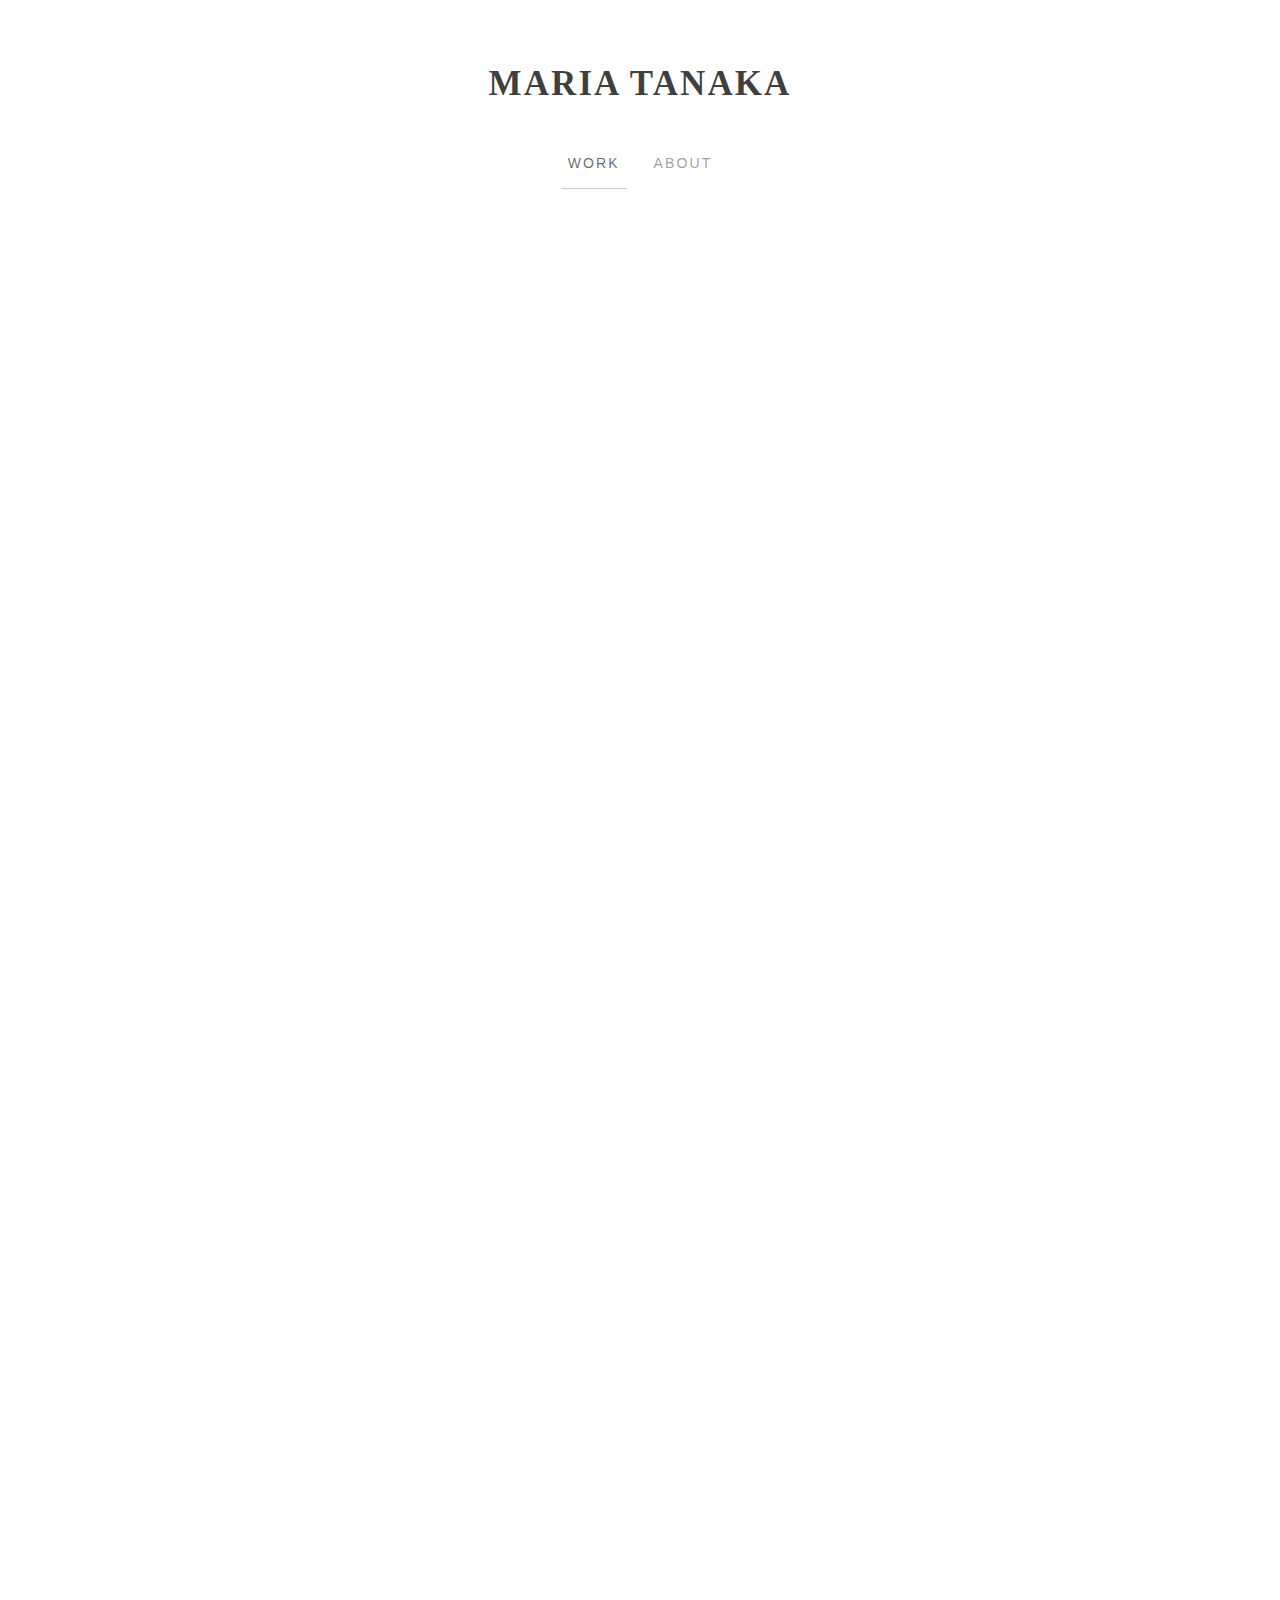
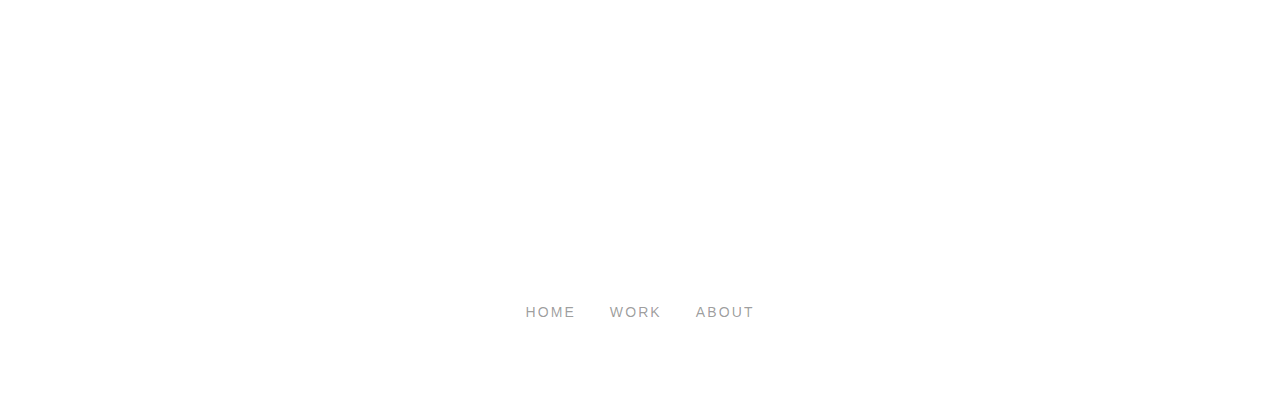
<file: callyourmom.index.html>
<!doctype html>

<html lang="en">

<head>

    <meta charset="utf-8" />

    <title>Maria's Portfolio</title>

    <meta name="description" content="a minimal, simple portfolio site." />

    <!-- VIEWPORT FOR MOBILE -->
    
    <meta name="viewport" content="width=device-width, initial-scale=1" />

    <!-- FOR IE -->

    <meta http-equiv="X-UA-Compatible" content="ie=edge">

    <!-- MAIN CSS FILE -->
    
    <link href="css/style.css" rel="stylesheet" type="text/css" />

</head>

<body>
    
    <header class="site-header">

        <div class="site-identity">

            <h1>

                <a href="index.html" >Maria Tanaka</a>
                
            </h1>

        </div> 

        <nav class="site-navigation">

            <ul>

                <li class="selected">

                    <a href="index.html#work" class="selected">Work</a>

                </li>

                <li>

                    <a href="about.html">About</a>

                </li>

            </ul>

        </nav>   

    </header>

    <main class="site-main">

       <section class="hero-section">
        <img src="img/Free Book Cover Mockup PSD For Branding copy.jpg" alt="" srcset="">
     </section>
        <section>

            <h1 class="uppercase">Book Cover Trilogy</h1>

            <h3 class="subheader purple">Podcast into Book Covers</h3>

            <div class="row">

                <div class="two-thirds column">

                    <p>

                        <i>
                           We were tasked to create three book covers based on the podcasts we've chosen from a list.
                           I've chosen Phoebe Judge. Each podcasts found within the Phoebe Judge episodes deals with 
                           alot of mysteries and horrors which I tend to enjoy.
                        </i>    
                    </p>

                    <i>
                        It took time to figure out what the book cover of each story should look like. 
                        There were mutiple sketches but many of them did not fit the storyline. Eventually, I found
                        the solution and I discovered the right "face" of the "Call Your Mom" podcast. The experience of the
                        this design process has taught me how to be able to execute specific deliverables.
                    
                        



                    </i>

                    <p>
                        
                    </p>

                </div>

                <div class="one-third column">

                    <p class="uppercase">

                        <strong>Client:</strong> Emily Moody <br />

                        <strong>Service:</strong>  Visual Identity Design, Graphic Design <br />

                        <strong>Skills:</strong> Adobe InDesign, Adobe Photoshop <br />

                    </p>
                    
                </div>

            </div>

        </section>

        <section>

            <div class="row">

                <div class="two-thirds column">

                    <img src="img/IMG_5621.jpg" alt="Book Covers Front View" class="scale-with-grid" />

                </div>

                <div class="one-third column">

                    <img src="img/heart in jar.png" alt="Book Covers Side View" class="scale-with-grid" />
        
                </div>

            </div>

        </section>

        <section id="work" class="text-centered">

   

    </main>

    <footer class="site-footer">

        <nav class="site-navigation">

            <ul>

                <li>

                    <a href="index.html">Home</a>

                </li>

                <li>

                    <a href="index.html#work">Work</a>

                </li>

                <li>

                    <a href="about.html">About</a>

                </li>

            </ul>

        </nav>

    </footer>

</body>

</html>
</file>
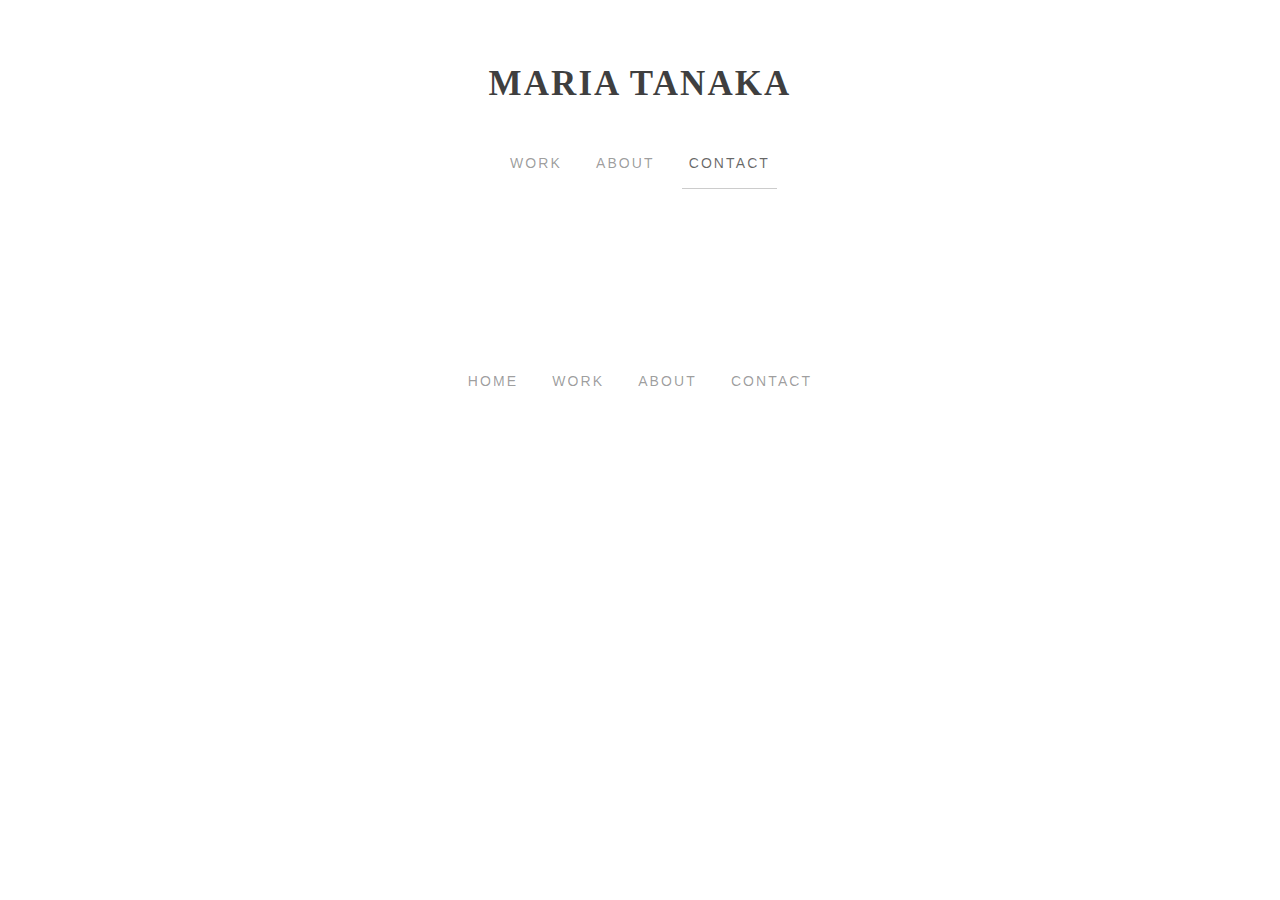
<file: contact.html>
<!doctype html>
<html lang="en">

<head>
    <meta charset="utf-8" />
    <title>Maria's Portfolio | Contact</title>

    <!-- HTML5 -->
    <!--[if lt IE 9]>
    <script src="http://html5shim.googlecode.com/svn/trunk/html5.js"></script>
<![endif]-->

    <!-- VIEWPORT FOR MOBILE -->
    <meta name="viewport" content="width=device-width, initial-scale=1" />

    <!-- MAIN CSS FILE -->
    <link href="css/style.css" rel="stylesheet" type="text/css" />

</head>

<body>

    <header class="site-header">
            <div class="site-branding">
                <h1>
                    <a href="index.html">Maria Tanaka</a>
                </h1>
            </div>
            <nav class="site-navigation">
                <ul>
                    <li class="selected">
                        <a href="index.html#work">Work</a>
                    </li>
                    <li>
                        <a href="about.html">About</a>
                    </li>
                    <li>
                        <a href="contact.html" class="selected">Contact</a>
                    </li>
                </ul>
            </nav>
    </header>

    <main class="site-main">

        <section class="text-centered fade-and-move-in">
            
            <div id="wufoo-z1th6dkg1ip4896" class="mywufooform"></div>
            <script type="text/javascript">var z1th6dkg1ip4896; (function (d, t) {
                    var s = d.createElement(t), options = {
                        'userName': 'johndoenma',
                        'formHash': 'z1th6dkg1ip4896',
                        'autoResize': true,
                        'height': '497',
                        'async': true,
                        'host': 'wufoo.com',
                        'header': 'show',
                        'ssl': true
                    };
                    s.src = ('https:' == d.location.protocol ? 'https://' : 'http://') + 'www.wufoo.com/scripts/embed/form.js';
                    s.onload = s.onreadystatechange = function () {
                        var rs = this.readyState; if (rs) if (rs != 'complete') if (rs != 'loaded') return;
                        try { z1th6dkg1ip4896 = new WufooForm(); z1th6dkg1ip4896.initialize(options); z1th6dkg1ip4896.display(); } catch (e) { }
                    };
                    var scr = d.getElementsByTagName(t)[0], par = scr.parentNode; par.insertBefore(s, scr);
                })(document, 'script');</script>

        </section>

    </main>

    <footer class="site-footer">
            <nav class="site-navigation">
                <ul>
                    <li>
                        <a href="index.html">Home</a>
                    </li>
                    <li>
                        <a href="index.html#work">Work</a>
                    </li>
                    <li>
                        <a href="about.html">About</a>
                    </li>
                    <li>
                        <a href="contact.html">Contact</a>
                    </li>
                </ul>
            </nav>
        
    </footer>

</body>

</html>
</file>
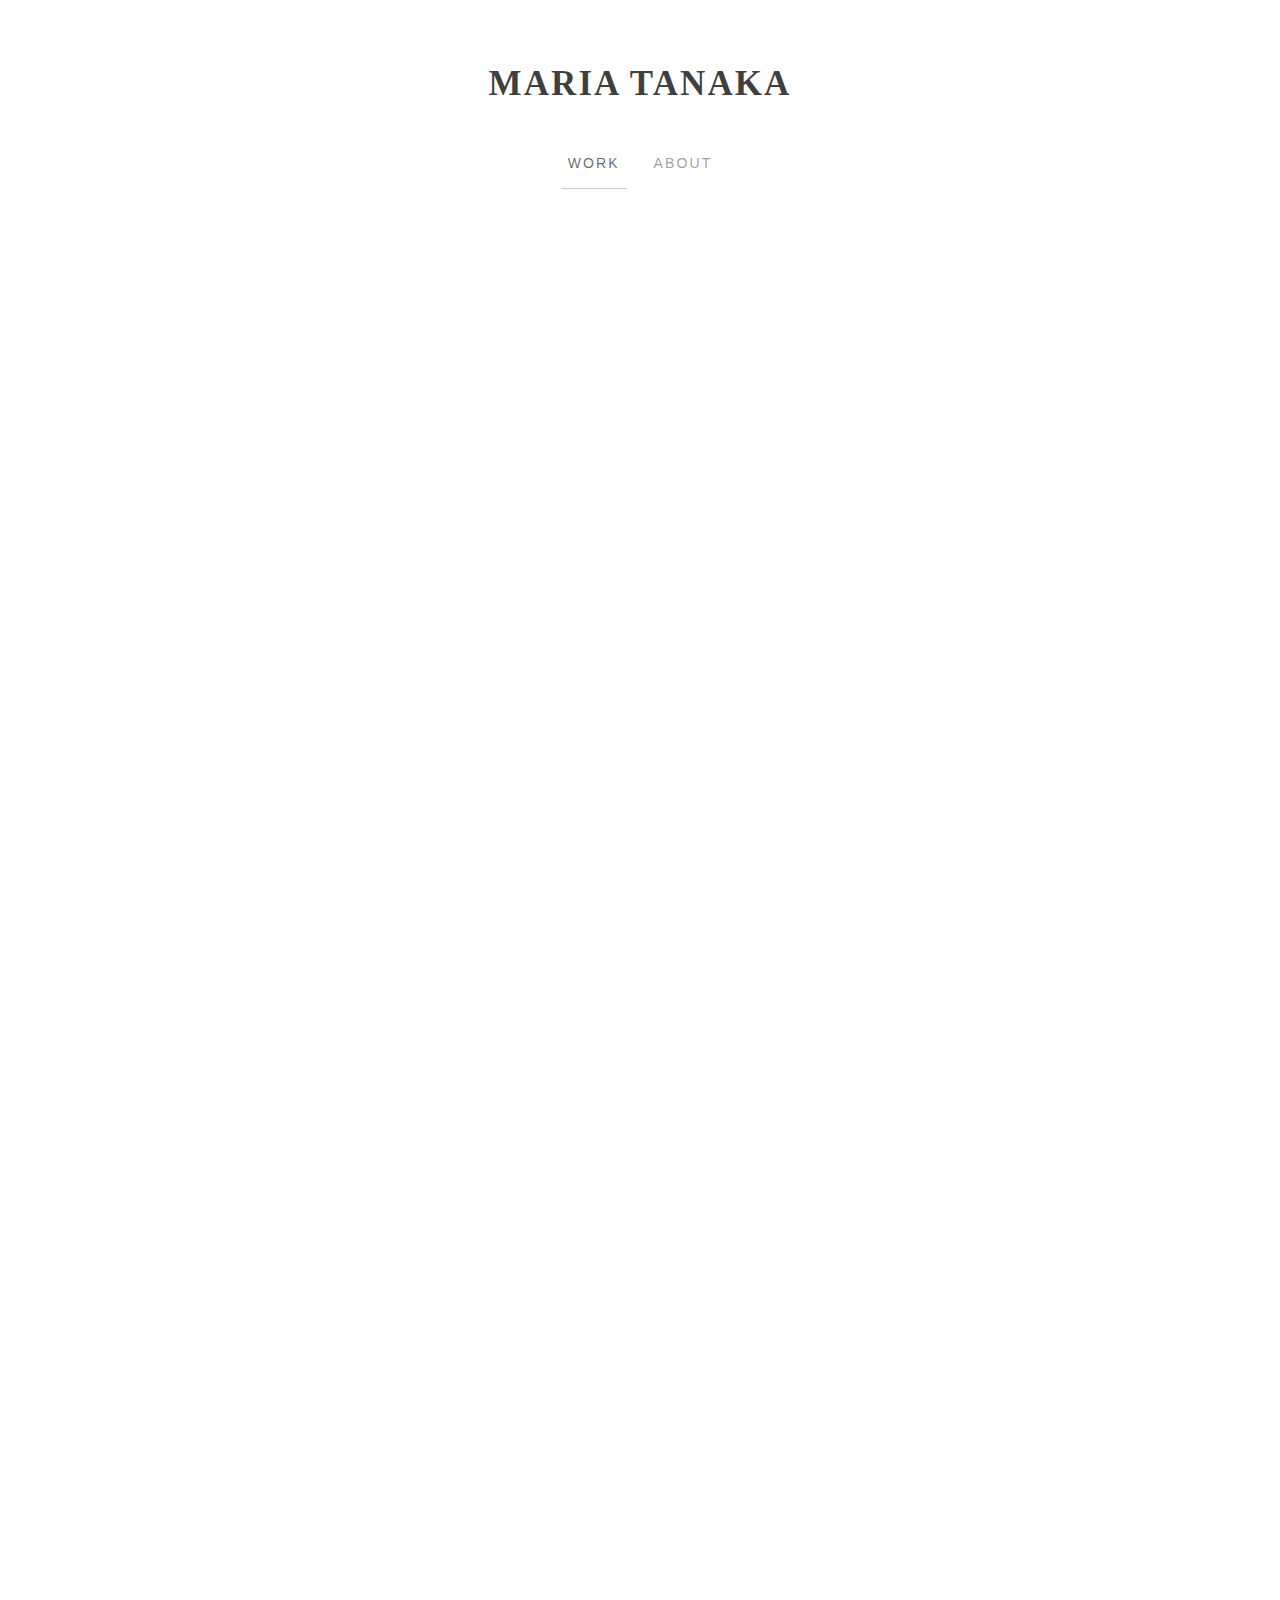
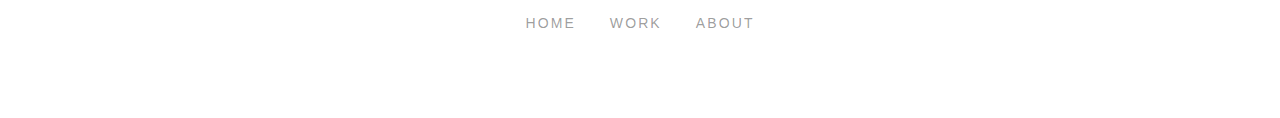
<file: dohalogo.index.html>
<!doctype html>

<html lang="en">

<head>

    <meta charset="utf-8" />

    <title>Maria's Portfolio</title>

    <meta name="description" content="a minimal, simple portfolio site." />

    <!-- VIEWPORT FOR MOBILE -->
    
    <meta name="viewport" content="width=device-width, initial-scale=1" />

    <!-- FOR IE -->

    <meta http-equiv="X-UA-Compatible" content="ie=edge">

    <!-- MAIN CSS FILE -->
    
    <link href="css/style.css" rel="stylesheet" type="text/css" />

</head>

<body>
    
    <header class="site-header">

        <div class="site-identity">

            <h1>

                <a href="index.html" >Maria Tanaka</a>
                
            </h1>

        </div> 

        <nav class="site-navigation">

            <ul>

                <li class="selected">

                    <a href="index.html#work" class="selected">Work</a>

                </li>

                <li>

                    <a href="about.html">About</a>

                </li>

            </ul>

        </nav>   

    </header>

    <main class="site-main">

       <section class="hero-section">
        <img src="img/doha-about.jpg">
        <img src="img//1-sideabout.jpg" alt="" srcset="">
     </section>
        <section>

            <h1 class="uppercase">Qatar, Doha Tourism Logo</h1>

            <h3 class="subheader purple">Creating a Logo for a City</h3>

            <div class="row">

                <div class="two-thirds column">

                    <p>

                        <i>
                           We were tasked to create a logo for a city of our choice. The city I've chosen was Doha which is located
                           in Qatar. I became drawn to the city's attractions and its significant culture.
                        </i>

                    </p>

                    <p>
                        Doha is a beautiful city with many attractions which gave me a lot of ideas to start with.
                        I had to undergo the sketching process a few times but I have found three concepts to work with. 
                        Eventually, one of the three concepts has been chosen and the final logo for Doha, Qatar has been finished. 
                         I enjoyed doing this project, expecially experimenting with colors and creating different shapes on Adobe Illustrator. 



                    <p>
   
                    </p>

                </div>

                <div class="one-third column">

                    <p class="uppercase">

                        <strong>Client:</strong> Emily Moody <br />

                        <strong>Service:</strong>  Visual Identity Design, Graphic Design <br />

                        <strong>Skills:</strong> Adobe InDesign, Adobe Photoshop <br />

                    </p>
                    
                </div>

            </div>

        </section>

        <section>

            <div class="row">

                <div class="one column">

                    <img src="img/concepts2.png" alt="Book Covers Front View" class="scale-with-grid" />

                </div>

        <section id="work" class="text-centered">

   

    </main>

    <footer class="site-footer">

        <nav class="site-navigation">

            <ul>

                <li>

                    <a href="index.html">Home</a>

                </li>

                <li>

                    <a href="index.html#work">Work</a>

                </li>

                <li>

                    <a href="about.html">About</a>

                </li>

            </ul>

        </nav>

    </footer>

</body>

</html>
</file>
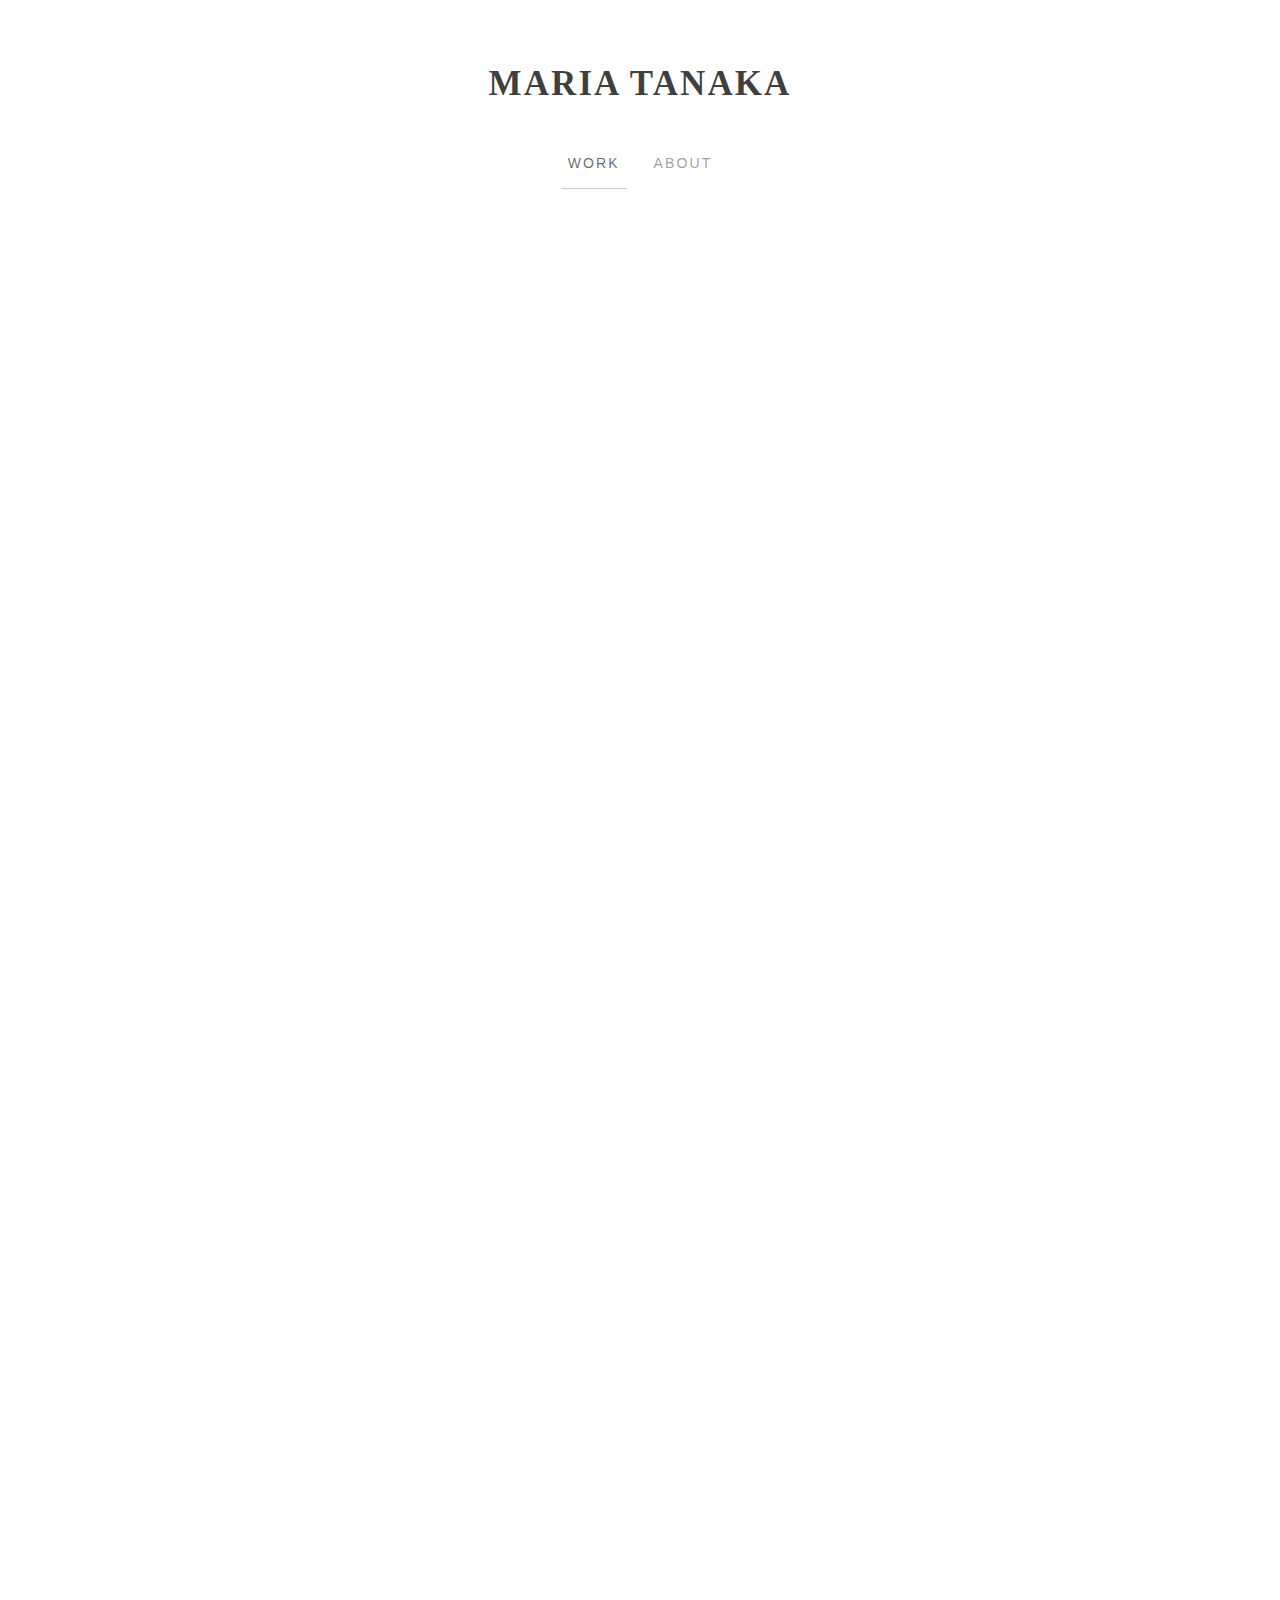
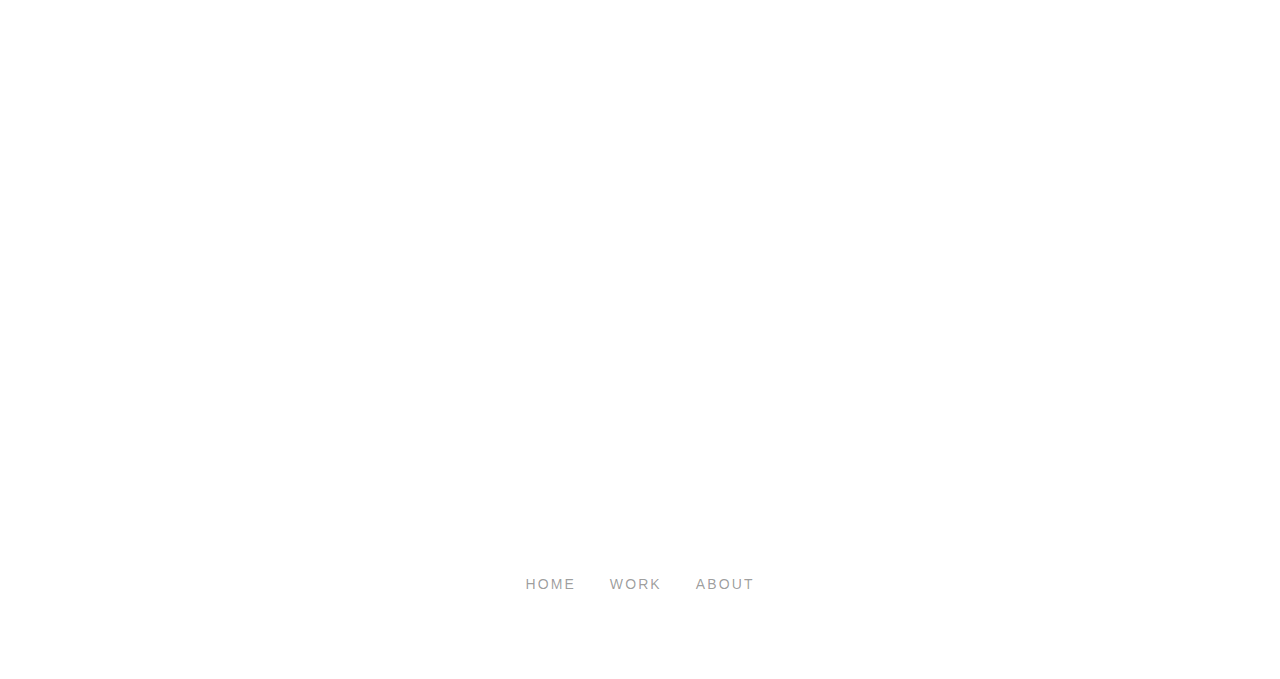
<file: flagdesign.index.html>
<!doctype html>

<html lang="en">

<head>

    <meta charset="utf-8" />

    <title>Maria's Portfolio</title>

    <meta name="description" content="a minimal, simple portfolio site." />

    <!-- VIEWPORT FOR MOBILE -->
    
    <meta name="viewport" content="width=device-width, initial-scale=1" />

    <!-- FOR IE -->

    <meta http-equiv="X-UA-Compatible" content="ie=edge">

    <!-- MAIN CSS FILE -->
    
    <link href="css/style.css" rel="stylesheet" type="text/css" />

</head>

<body>
    
    <header class="site-header">

        <div class="site-identity">

            <h1>

                <a href="index.html" >Maria Tanaka</a>
                
            </h1>

        </div> 

        <nav class="site-navigation">

            <ul>

                <li class="selected">

                    <a href="index.html#work" class="selected">Work</a>

                </li>

                <li>

                    <a href="about.html">About</a>

                </li>

            </ul>

        </nav>   

    </header>

    <main class="site-main">

       <section class="hero-section">
        <img src="img/FlagDesign_MariaTanaka.png" alt="" srcset="">
     </section>
        <section>

            <h1 class="uppercase">Honolulu Flag Design</h1>

            <h3 class="subheader purple">Redesign of the current Honolulu Flag</h3>

            <div class="row">

                <div class="two-thirds column">

                    <p>

                        <i>
                           We were tasked to redesign the Honolulu Flag using the design process.
                        </i>

                    </p>

                    <p>
                      This project was one of the first ones I've done with Professor Emily. 
                      I did my best working through the design process to capture the image of Honolulu.
                      The redesign of the Honolulu Flag that I've made is very 
                      simplistic but it fits the qualities of Honolulu and I'm proud 
                      of the outcome of this product. 
                    
                    <p>
                     
                    </p>

                </div>

                <div class="one-third column">

                    <p class="uppercase">

                        <strong>Client:</strong> Emily Moody <br />

                        <strong>Service:</strong>  Visual Identity Design, Graphic Design <br />

                        <strong>Skills:</strong> Adobe InDesign, Adobe Photoshop <br />

                    </p>
                    
                </div>

            </div>

        </section>

        <section>

            <div class="row">

                <div class="one column">

                    <img src="img/IMG_3835.JPG" alt="Book Covers Front View" class="scale-with-grid" />

                </div>

        <section id="work" class="text-centered">

   

    </main>

    <footer class="site-footer">

        <nav class="site-navigation">

            <ul>

                <li>

                    <a href="index.html">Home</a>

                </li>

                <li>

                    <a href="index.html#work">Work</a>

                </li>

                <li>

                    <a href="about.html">About</a>

                </li>

            </ul>

        </nav>

    </footer>

</body>

</html>
</file>
<file: css/style.css>
/* #BASE CSS (Initital Setup)
---------------------------------
    #HTML5
    #BODY
        #TYPOGRAPHY
        #HELPERS
        #MEDIA
            #IMAGES
            #VIDEOS
        #COMPONENTS
            #BUTTONS
    #LAYOUT
        #MEDIAQUERIES
    #SITE STRUCTURE
        #HEADER
            #SITE-BRANDING (LOGO)   
            #SITE NAVIGATION
        #FOOTER
        #SECTIONS
        #SUB PAGES
--------------------------------- */
/* #HTML5 */
header, section, footer, aside, nav, main, article, figure {
    display: block;
  }

  
  /* #TYPOGRAPHY  */
  body {
      font-family: 'Trebuchet MS', 'Lucida Sans Unicode', 'Lucida Grande', 'Lucida Sans', Arial, sans-serif;
      color: rgba(0,0,0,.7);;
      max-width: 1000px;
      margin: 0 auto;
      padding: 1em;
      font-size: 87.5%;
      line-height: 1.5em;
  }
  
  h1 {
      font-size: 2.5em;
      font-family: 'Marion Bold',serif;
      margin: 0;
      line-height: 55px;
  }
  
  /* #LINKS */
  a {
    color: rgba(0, 0, 0, 0.759);;
    text-decoration: none;
  }
  
  a:hover {
    color: rgba(0,0,0,.6);;
  }
  
  /* HELPERS */
  .text-centered {
    text-align: center;
  }
  
  .text-centered p,
  .mywufooform{
      max-width: 30em;
      margin-left: auto;
      margin-right: auto;
  }
  
  .subheader {
    color: rgba(0,0,0,.5);
    font-weight: normal;
  }
  
  .full-width {
    width: 100vw;
    position: relative;
    left: 50%;
    right: 50%;
    margin-left: -50vw;
    margin-right: -50vw;
  }
  
  .full-width img {
    width: 100%;
  }
  
  /* #IMAGES */
  img {
    max-width: 99%;
    height: auto;
  }
  
  img.circular {
      border-radius: 100%;
      max-width: 50%;
  }
  
  /* BUTTONS */
  a.button {
      display: inline-block;
      background-color: rgba(66, 71, 173, 0.964);
      color: rgba(255,255,255,.8);
      border-radius: .5em;
      padding: 1em 2em .8em 2em;
      margin: .5em;
      text-transform: uppercase;
      letter-spacing: 0.15em;
      font-size: .9em;
  }
  a.button:hover {
      background-color: rgba(0,0,0,.5);
  }
  
  /* SITE-STRUCTURE */
  
  .site-header,
  .site-footer {
      text-align: center;
      padding: 3em 0 2em 0;
      text-transform: uppercase;
      letter-spacing: 0.15em; 
  }
  
  .site-branding h1 {
      font-size: 2.5em;
      font-family: 'Marion Bold',serif;
      margin: 0;
      line-height: 55px;
  }
  
  .site-navigation ul {
      margin: 0;
      padding: 2em 0;
  }
  
  .site-navigation li {
      margin: 0 .5em;
      padding: 0;
      display: inline-block;
  }
  
  .site-navigation a {
      display: block;
      padding: 1em .5em;
      color: rgba(0,0,0,.4);
  }
  
  .site-navigation a:hover,
  .site-navigation a.selected {
      color: rgba(0,0,0,.6);
      border-bottom: 0.05em solid rgba(0,0,0,.2);
  }
  
  section {
      padding: 0 0 3em 0;
  }
  
  .hero {
      padding: 4em 0;
      background: #d8d8d8;
      margin-bottom: 6em;
  }
  
  
  /* FLEX GRID */
  
  @media (min-width: 768px) {
      
      .row {
          display: flex;
          justify-content: space-between;
          margin-bottom: 1em;
      }
      .one-third.column {
          width: 32%;
      }
      .two-thirds.column {
          width: 60%;
      }
      
  }
  
  /* #THUMBGRID */
  .thumbgrid {
      display: flex;
      flex-wrap: wrap;
      justify-content: space-between;
  }
  
  .thumbgrid a {
      width: 49.5%;
  }
  
  @media (min-width:768px) {
      .thumbgrid a {
          width: 24.5%;
      }
  }
  
  .thumbgrid a img {
      filter: brightness(1.05);
      transition: all ease-in-out 0.2s;
      border: 1px solid rgba(255,255,255,0);
  }
  
  .thumbgrid a:hover img {
      filter: brightness(1);
      border: 1px solid rgba(0,0,0,.3);
  }
  
  /* Page Fade-ins */
  @keyframes fade-in {
    from {
      opacity: 0;
    }
    to {
      opacity: 1;
    }
  }
  
  main,
  fade-in {
    opacity: 0;
    animation: fade-in ease-in-out 1;
    animation-fill-mode: forwards;
    animation-duration: 0.5s;
  }
  
  @keyframes fade-and-move-in {
    from {
      transform: translate(0, -20px);
      opacity: 0;
    }
    to {
      transform: translate(0, 0);
      opacity: 1;
    }
  }
  
  .fade-and-move-in * {
    opacity: 0;
    animation: fade-and-move-in ease-out 1;
    animation-fill-mode: forwards;
    animation-duration: 0.5s;
  }
  
  .fade-and-move-in *:nth-child(1) {
    animation-delay: 0.1s;
  }
  .fade-and-move-in *:nth-child(2) {
    animation-delay: 0.2s;
  }
  .fade-and-move-in *:nth-child(3) {
    animation-delay: 0.4s;
  }
  .fade-and-move-in *:nth-child(4) {
    animation-delay: 0.7s;
  }
  .fade-and-move-in *:nth-child(5) {
    animation-delay: 1s;
  }
  .fade-and-move-in *:nth-child(6) {
    animation-delay: 1.2s;
  }
  .fade-and-move-in *:nth-child(7) {
    animation-delay: 1.4s;
  }
  .fade-and-move-in *:nth-child(8) {
    animation-delay: 1.6s;
  }
  .fade-and-move-in *:nth-child(9) {
    animation-delay: 1.8s;
  }
</file>
